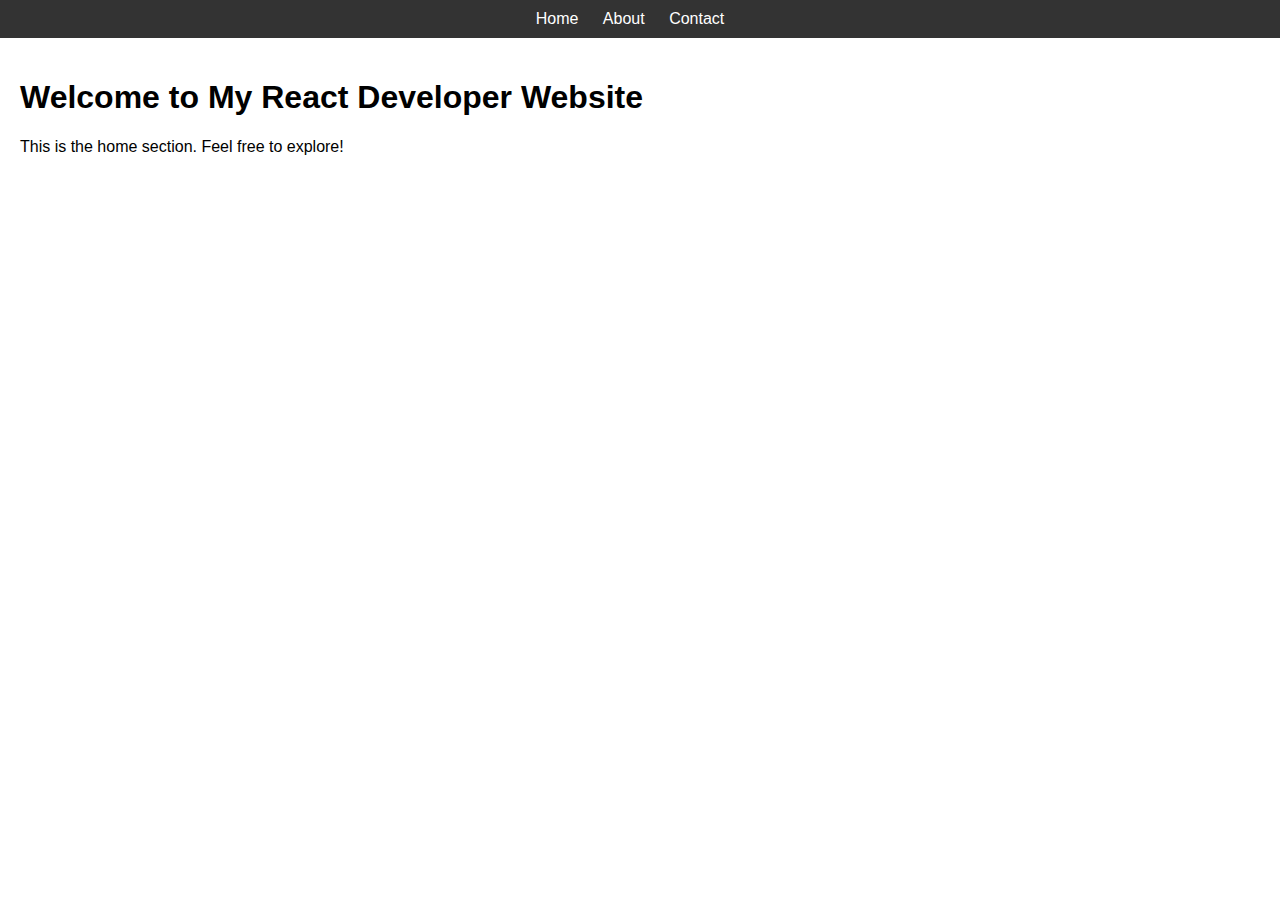
<file: index.html>
<!DOCTYPE html>
<html lang="en">
  <head>
    <meta charset="UTF-8" />
    <meta name="viewport" content="width=device-width, initial-scale=1.0" />
    <link rel="stylesheet" href="style.css" />
    <title>React Developer Website</title>
  </head>
  <body>
    <header>
      <nav>
        <ul>
          <li onclick="loadContent('home')">Home</li>
          <li onclick="loadContent('about')">About</li>
          <li onclick="loadContent('contact')">Contact</li>
        </ul>
      </nav>
    </header>

    <main id="content">
      <!-- Content will be dynamically loaded here -->
    </main>

    <script src="script.js"></script>
  </body>
</html>
</file>
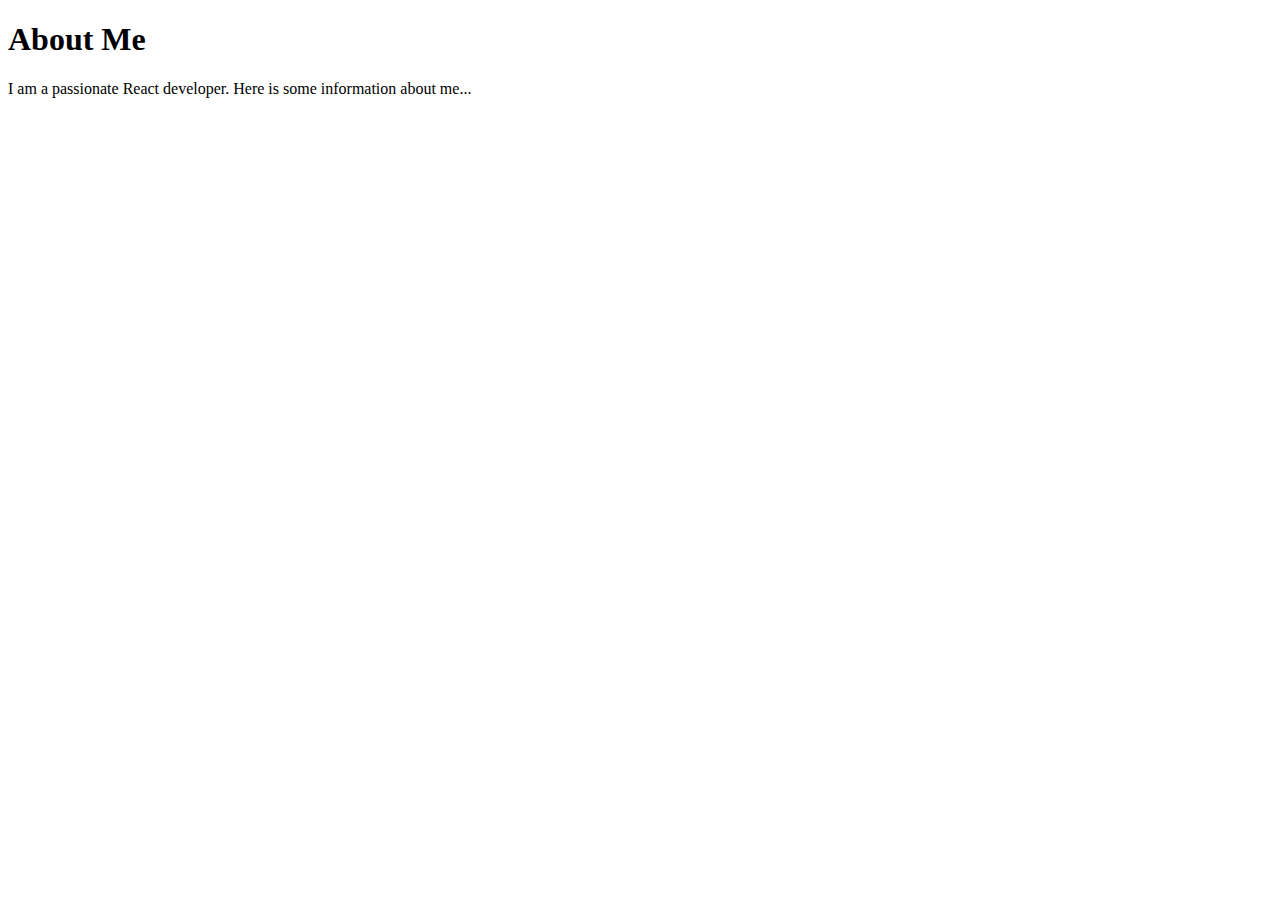
<file: about.html>
<!DOCTYPE html>
<html lang="en">
  <head>
    <meta charset="UTF-8" />
    <meta name="viewport" content="width=device-width, initial-scale=1.0" />
    <title>Document</title>
  </head>
  <body>
    <h1>About Me</h1>
    <p>
      I am a passionate React developer. Here is some information about me...
    </p>
  </body>
</html>
</file>
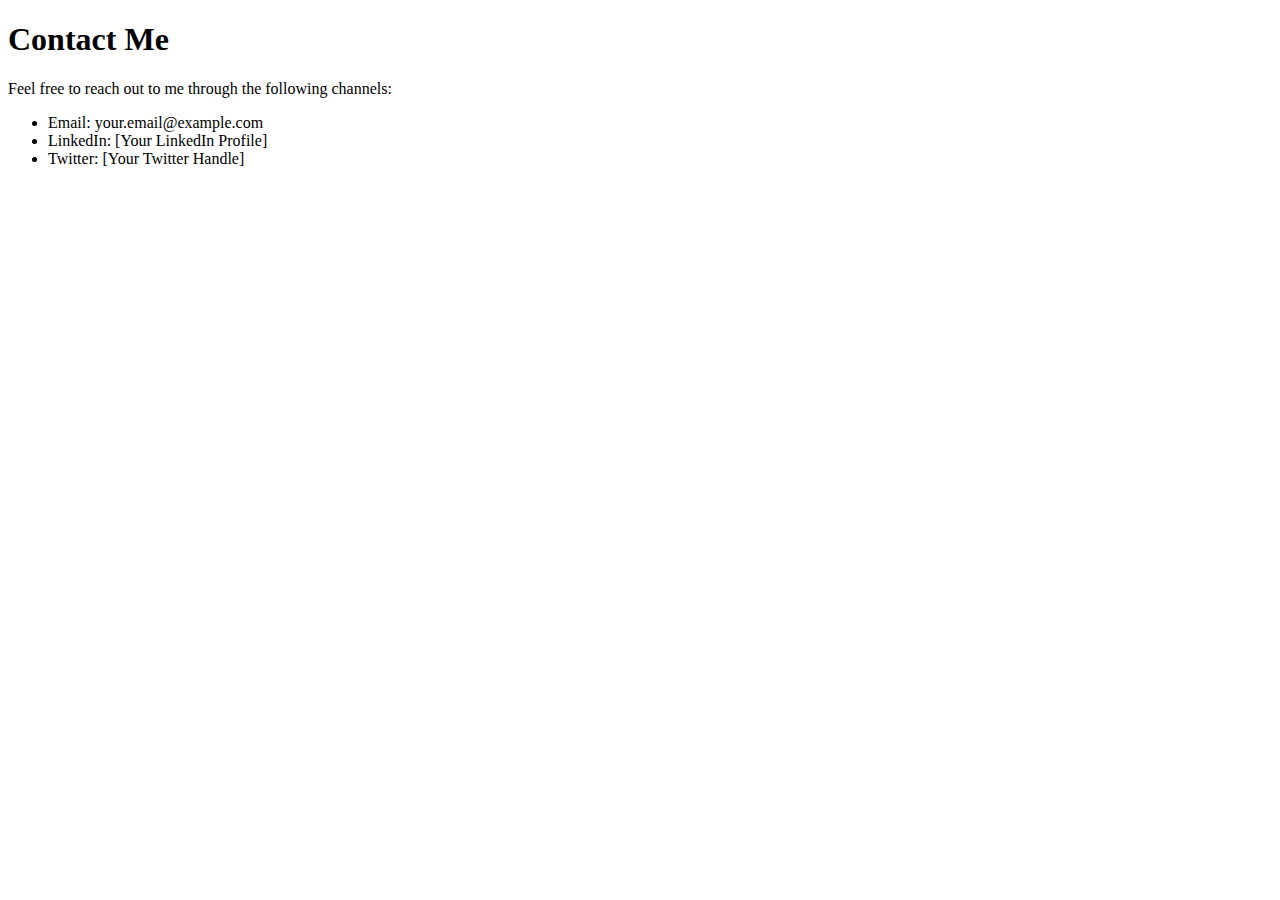
<file: contact.html>
<!DOCTYPE html>
<html lang="en">
  <head>
    <meta charset="UTF-8" />
    <meta name="viewport" content="width=device-width, initial-scale=1.0" />
    <title>Document</title>
  </head>
  <body>
    <h1>Contact Me</h1>
    <p>Feel free to reach out to me through the following channels:</p>
    <ul>
      <li>Email: your.email@example.com</li>
      <li>LinkedIn: [Your LinkedIn Profile]</li>
      <li>Twitter: [Your Twitter Handle]</li>
    </ul>
  </body>
</html>
</file>
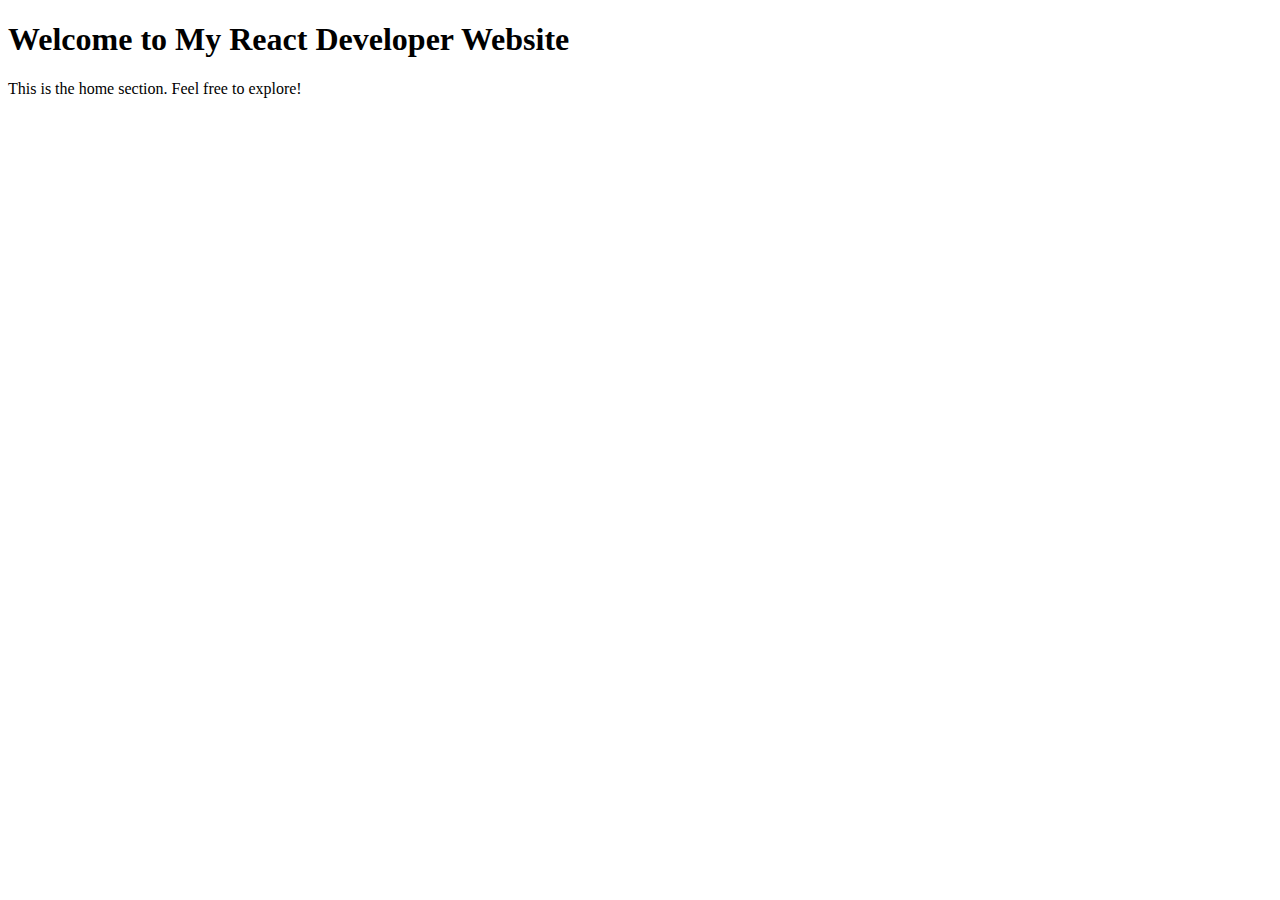
<file: home.html>
<!DOCTYPE html>
<html lang="en">
  <head>
    <meta charset="UTF-8" />
    <meta name="viewport" content="width=device-width, initial-scale=1.0" />
    <title>Document</title>
  </head>
  <body>
    <h1>Welcome to My React Developer Website</h1>
    <p>This is the home section. Feel free to explore!</p>
  </body>
</html>
</file>
<file: style.css>
body {
  font-family: "Arial", sans-serif;
  margin: 0;
  padding: 0;
}

header {
  background-color: #333;
  color: #fff;
  padding: 10px;
  text-align: center;
}

nav ul {
  list-style-type: none;
  margin: 0;
  padding: 0;
}

nav li {
  display: inline-block;
  margin-right: 20px;
  cursor: pointer;
}

main {
  padding: 20px;
}
</file>
